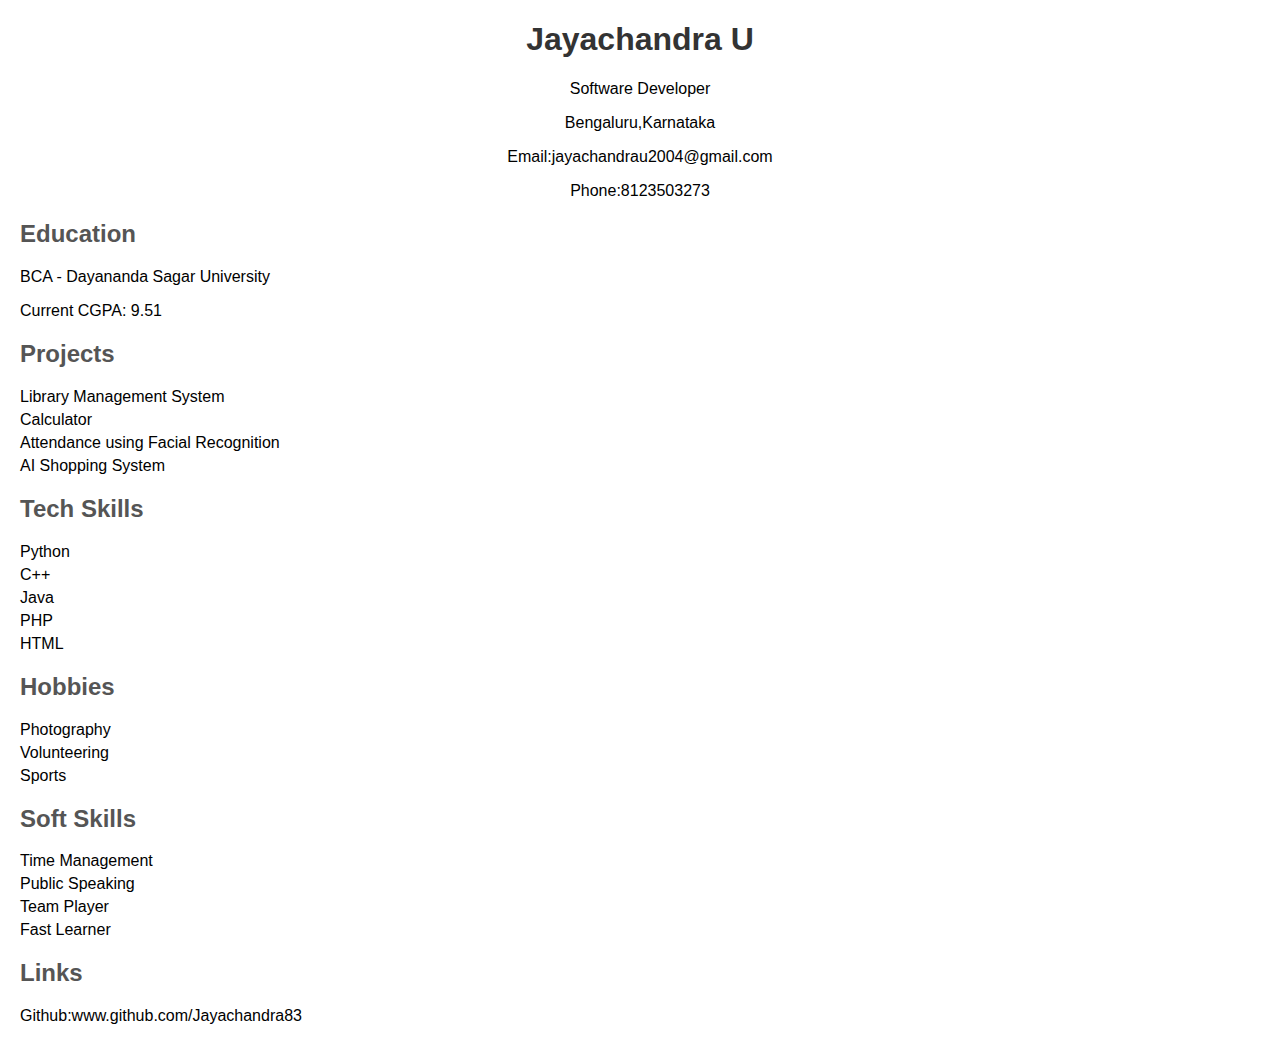
<file: index.html>
<!DOCTYPE html>
<html lang="en">

<head>
    <meta charset="UTF-8">
    <meta name="viewport" content="width=device-width, initial-scale=1.0">
    <title>Resume</title>
    <style>
        body {
            font-family: Arial, sans-serif;
            margin: 20px;
        }

        header {
            text-align: center;
            margin-bottom: 20px;
        }

        section {
            margin-bottom: 20px;
        }

        h1 {
            color: #333;
        }

        h2 {
            color: #555;
        }

        p {
            margin-bottom: 10px;
        }

        ul {
            list-style-type: none;
            padding: 0;
        }

        li {
            margin-bottom: 5px;
        }

        a {
            color: #3498db;
            text-decoration: none;
        }

        a:hover {
            text-decoration: underline;
        }
    </style>
</head>

<body>

    <header>
        <h1>Jayachandra U</h1>
        <p>Software Developer</p>
        <p>Bengaluru,Karnataka</p>
        <p>Email:jayachandrau2004@gmail.com</p>
        <p>Phone:8123503273</p>
    </header>

    <section>
        <h2>Education</h2>
        <p>BCA - Dayananda Sagar University</p>
        <p>Current CGPA: 9.51</p>
    </section>

    <section>
        <h2>Projects</h2>
        <ul>
            <li>Library Management System</li>
            <li>Calculator</li>
            <li>Attendance using Facial Recognition</li>
            <li>AI Shopping System</li>
        </ul>
    </section>

    <section>
        <h2>Tech Skills</h2>
        <ul>
            <li>Python</li>
            <li>C++</li>
            <li>Java</li>
            <li>PHP</li>
            <li>HTML</li>
        </ul>
    </section>

    <section>
        <h2>Hobbies</h2>
        <ul>
            <li>Photography</li>
            <li>Volunteering</li>
            <li>Sports</li>
        </ul>
    </section>

    <section>
        <h2>Soft Skills</h2>
        <ul>
            <li>Time Management</li>
            <li>Public Speaking</li>
            <li>Team Player</li>
            <li>Fast Learner</li>
        </ul>
    </section>

    <section>
        <h2>Links</h2>
        <p>Github:www.github.com/Jayachandra83</p>
    </section>

</body>

</html>
</file>
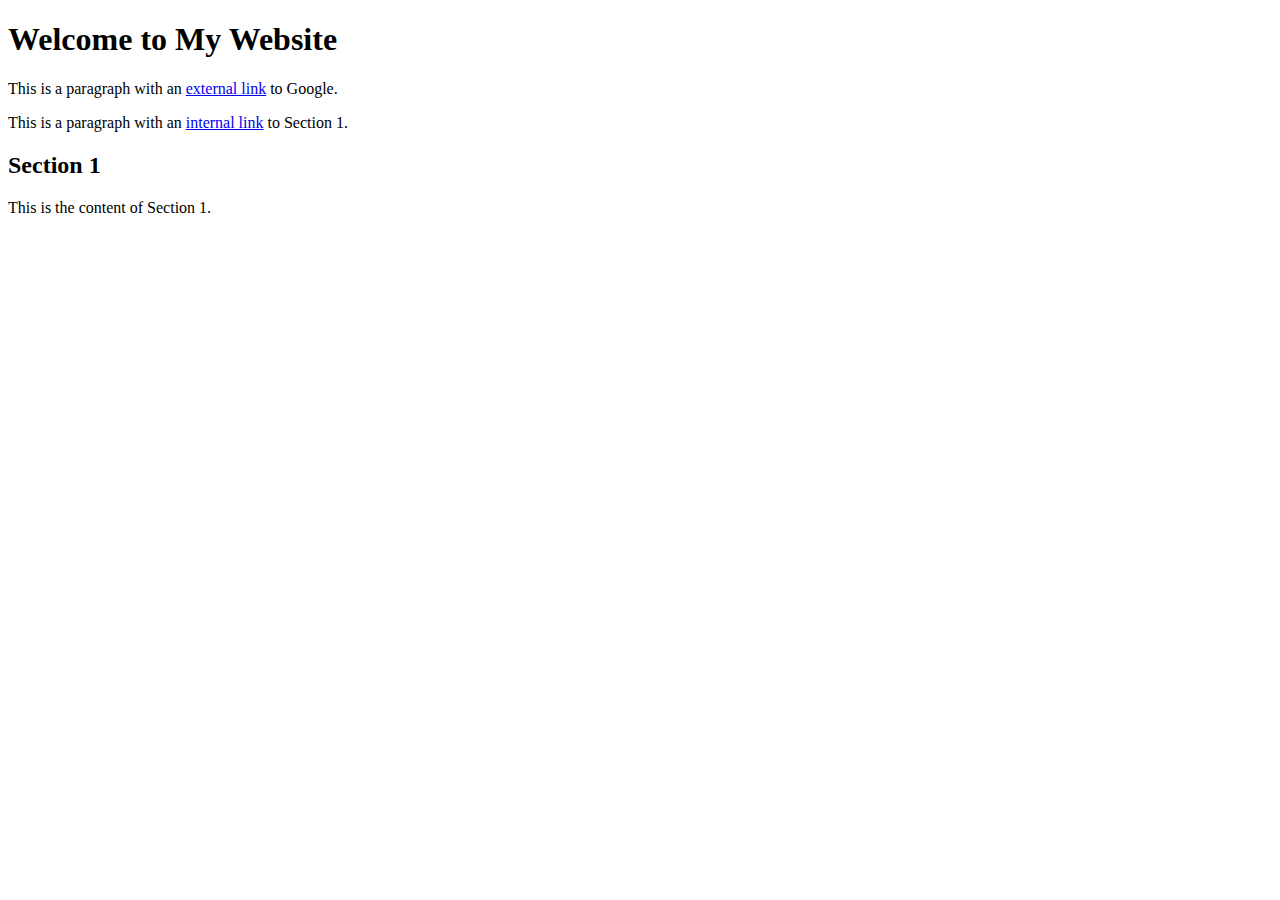
<file: anker.html>
<!DOCTYPE html>
<html lang="en">
<head>
    <meta charset="UTF-8">
    <meta name="viewport" content="width=device-width, initial-scale=1.0">
    <title>Internal Links Example</title>
</head>
<body>

    <h1>Welcome to My Website</h1>

    <p>This is a paragraph with an <a href="https://www.google.com">external link</a> to Google.</p>

    <p>This is a paragraph with an <a href="#section1">internal link</a> to Section 1.</p>

    <h2 id="section1">Section 1</h2>
    <p>This is the content of Section 1.</p>

</body>
</html>
</file>
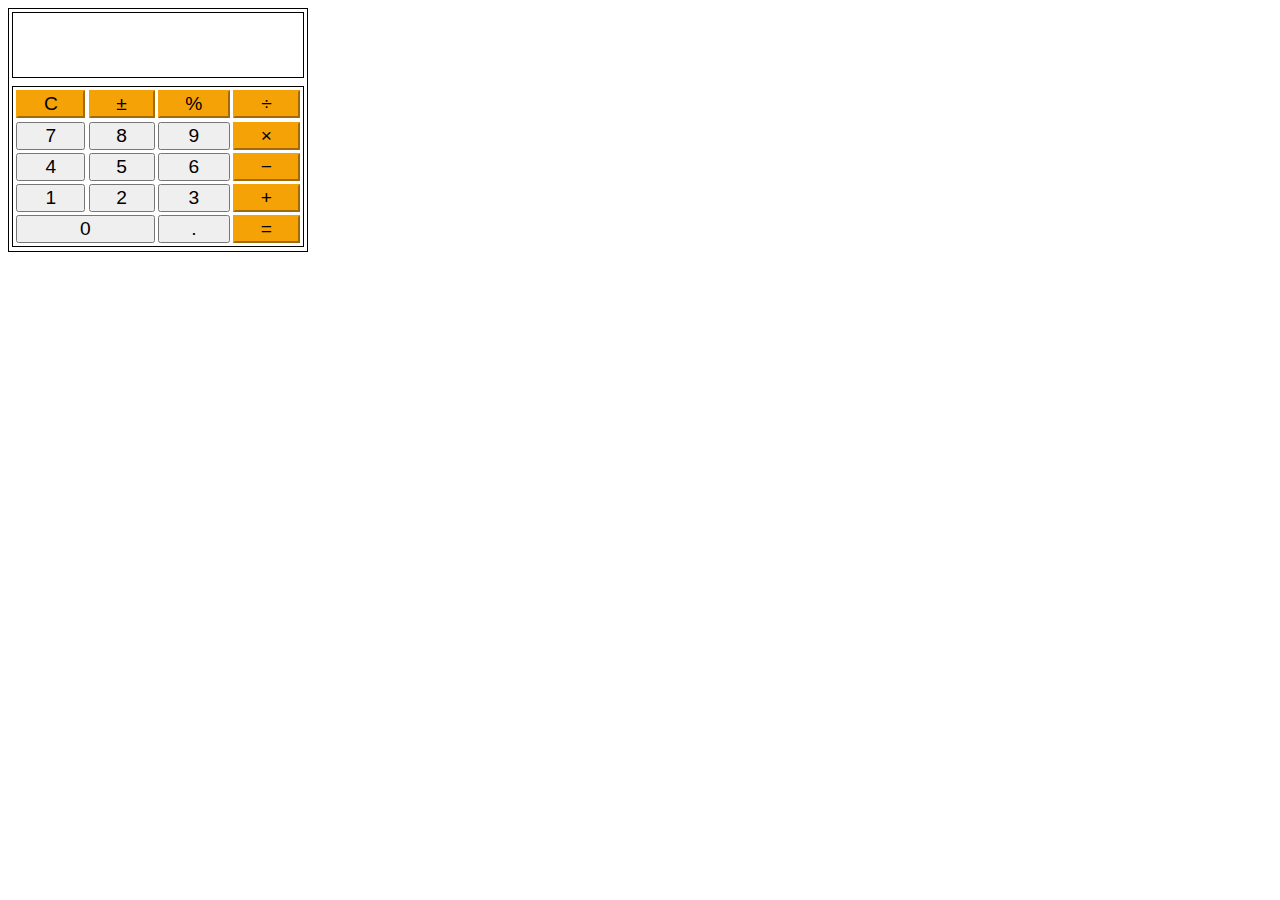
<file: calculator.html>
<!DOCTYPE html>
<html lang="en">
<head>
    <meta charset="UTF-8">
    <meta name="viewport" content="width=device-width, initial-scale=1.0">
    <title>Document</title>
    <link rel="stylesheet" href="calculator.css">
</head>
<body>
    
    <div id="container">
        <div id="io">
            <div id="expression"></div>
            <div id="output"></div>
        </div>
        <div id="input">
            <div id="advanced"></div>
            <div id="basic">
                <button class="operation C" onclick="setOperator('C')">C</button>
                <button class="operation pm" onclick="setOperator('pm')">&plusmn;</button>
                <button class="operation per" onclick="setOperator('%')">&percnt;</button>
                <button class="operation div" onclick="setOperator('/')">&divide;</button>
    
                <button class="seven" onclick="setNumber(7)">7</button>
                <button class="eight" onclick="setNumber(8)">8</button>
                <button class="nine" onclick="setNumber(9)">9</button>
                <button class="operation mul" onclick="setOperator('*')">&times;</button>
    
                <button class="four" onclick="setNumber(4)">4</button>
                <button class="five" onclick="setNumber(5)">5</button>
                <button class="six" onclick="setNumber(6)">6</button>
                <button class="operation min" onclick="setOperator('-')">&minus;</button>
    
                <button class="one" onclick="setNumber(1)">1</button>
                <button class="two" onclick="setNumber(2)">2</button>
                <button class="three" onclick="setNumber(3)">3</button>
                <button class="operation plus" onclick="setOperator('+')">+</button>
    
                <button class="zero" onclick="setNumber(0)">0</button>
                <button class="dot" onclick="setNumber('.')">.</button>
                <button class="operation eq" onclick="setOperator('=')">&equals;</button>
            </div>
        </div>
    </div>
    
    <script src="calculator.js"></script>

</body>
</html>
</file>
<file: center.html>
<!DOCTYPE html>
<html lang="en">
<head>
    <meta charset="UTF-8">
    <meta name="viewport" content="width=device-width, initial-scale=1.0">
    <title>align center</title>
</head>
<body>
    <div class="dbox">
        <span id="dtext">Hello</span>
    </div>
    <link rel="stylesheet" href="center.css">
</body>
</html>
</file>
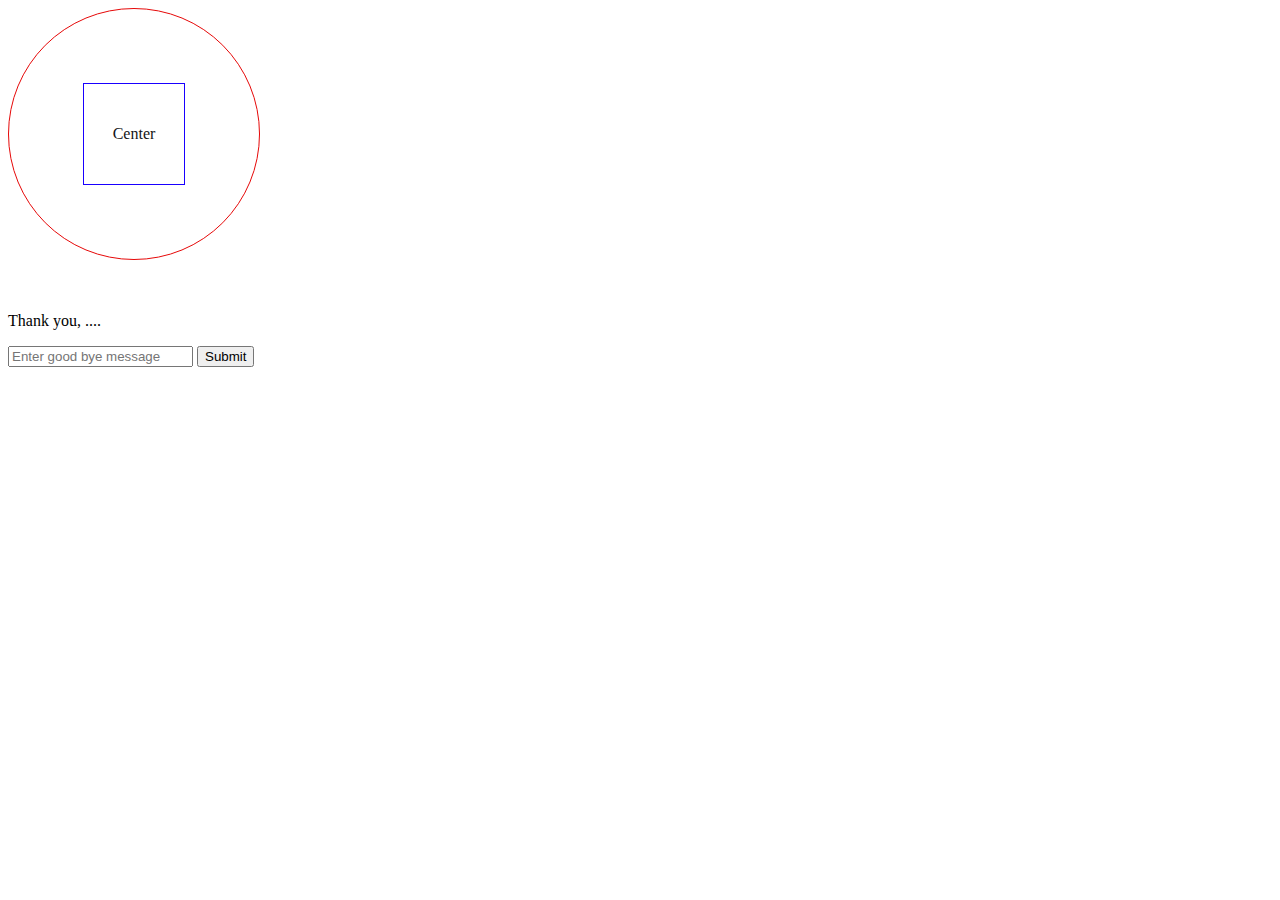
<file: internal.html>
<!DOCTYPE html>
<html lang="en">
<head>
    <meta charset="UTF-8">
    <meta name="viewport" content="width=device-width, initial-scale=1.0">
    <title>IT Lab IA</title>
    <link rel="stylesheet" href="internal.css">
</head>
<body>
    
    <div class="cricle">
        <div class="box">
            <span id="cent">Center</span>
        </div>
    </div>
    <br> 
    <br>
    <p>Thank you, <span id="displayName">....</span></p>
    <input type="text" placeholder="Enter good bye message" id="username">
    <button onclick="btnSubmit()">Submit</button>

    <script src="insertnal.js"></script>

</body>
</html>
</file>
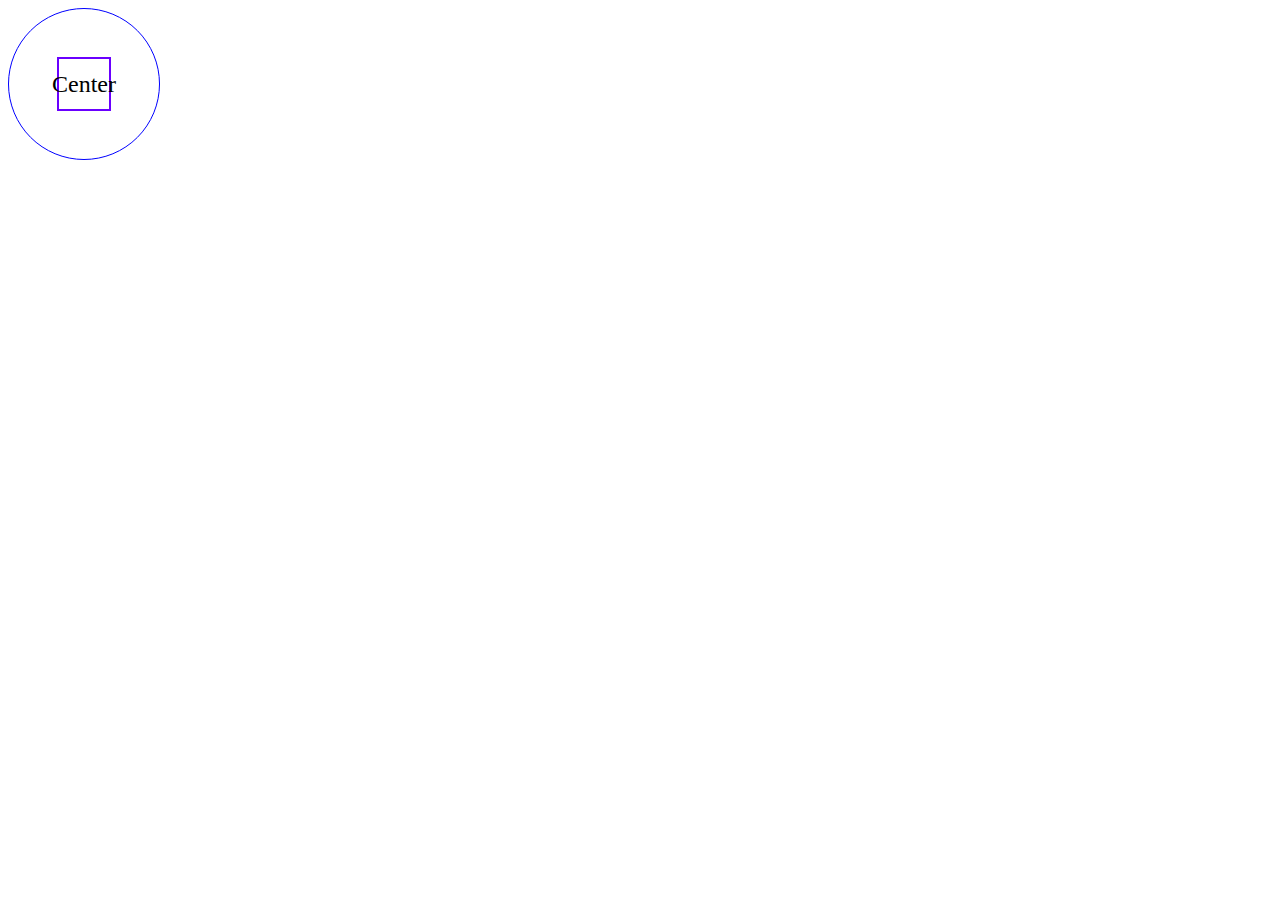
<file: it.html>
<!DOCTYPE html>
<html lang="en">
<head>
<meta charset="UTF-8">
<meta name="viewport" content="width=device-width, initial-scale=1.0">
<title>Centered Circle</title>
<link rel="stylesheet" type="text/css" href="it.css">
</head>
<body>
    <div class="circle">
        <div class="container">Center</div>
    </div>
</body>
</html>
</file>
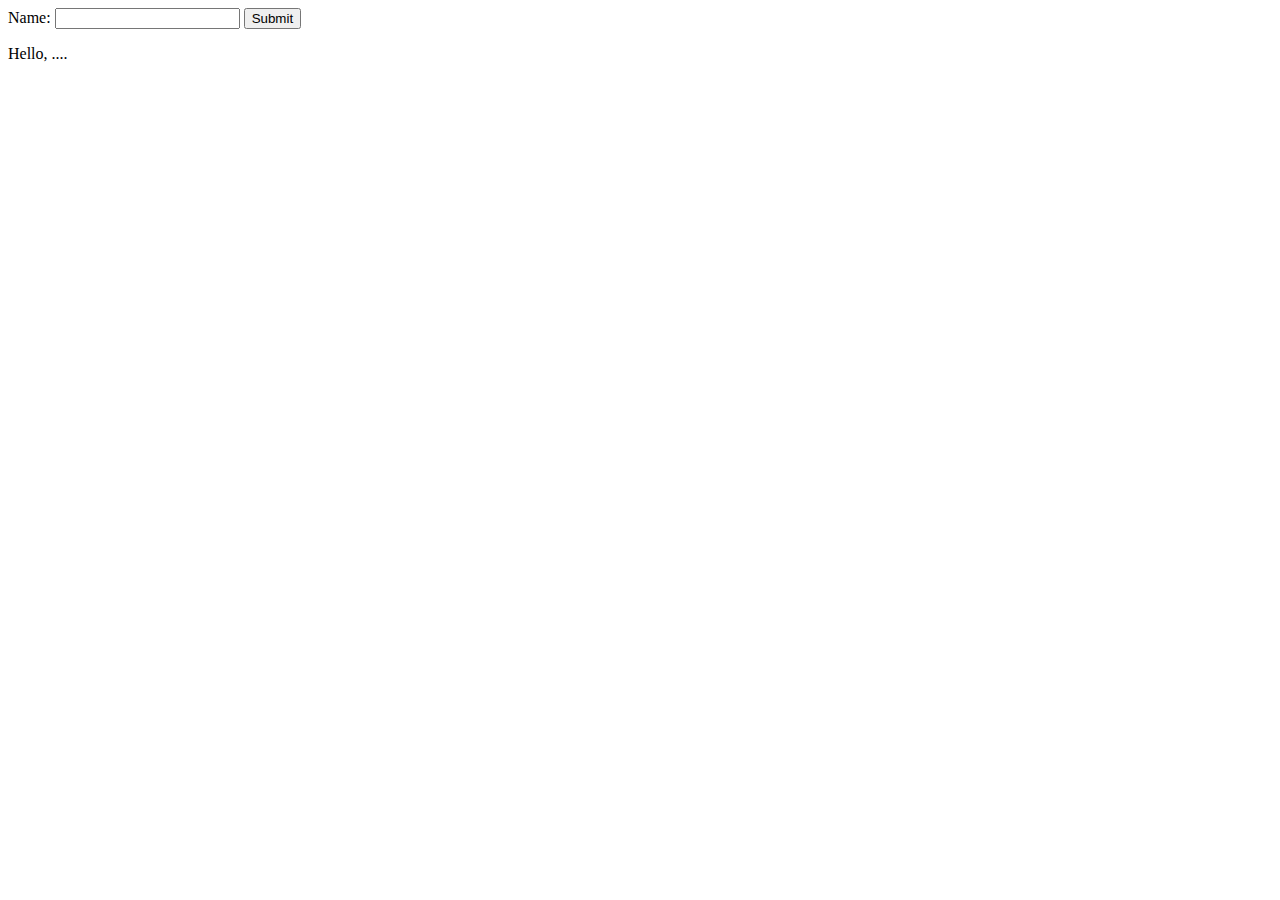
<file: js5.html>
<!DOCTYPE html>
<html lang="en">
<head>
    <meta charset="UTF-8">
    <meta name="viewport" content="width=device-width, initial-scale=1.0">
    <title>Document</title>
</head>
<body>
    <label>Name: </label>
    <input type="text" id="username">
    <button onclick="btnSubmit()">Submit</button>
    <p>Hello, <span id="displayName">....</span></p>
</body>
<script src="js5.js"></script>
</html>
</file>
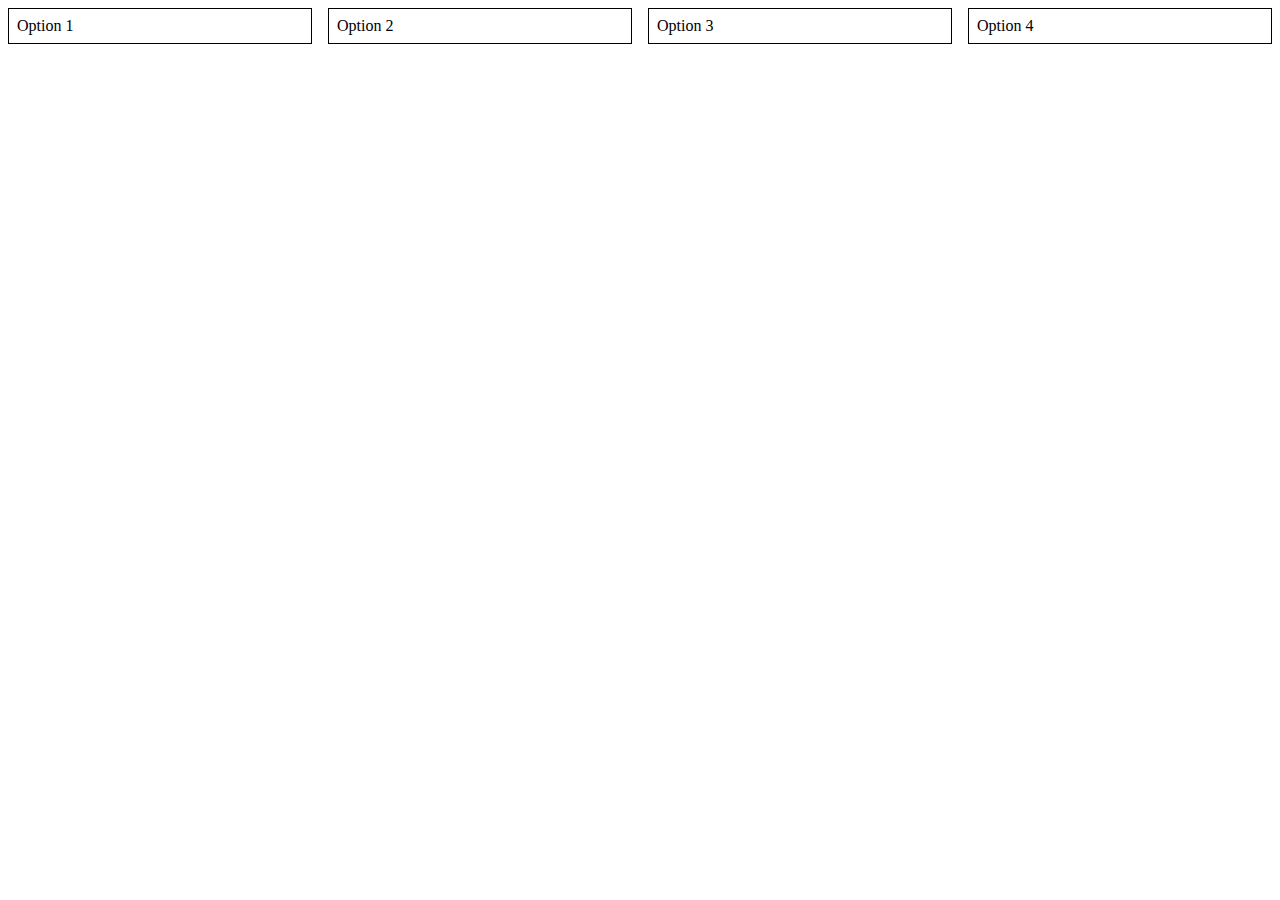
<file: responsive.html>
<!DOCTYPE html>
<html lang="en">
<head>
    <meta charset="UTF-8">
    <meta name="viewport" content="width=device-width, initial-scale=1.0">
    <title>Document</title>
    <link rel="stylesheet" href="responsive.css">
</head>
<body>
    <section class="container">
        <div class="option">Option 1</div>
        <div class="option">Option 2</div>
        <div class="option">Option 3</div>
        <div class="option">Option 4</div>
    </section>
</body>
</html>
</file>
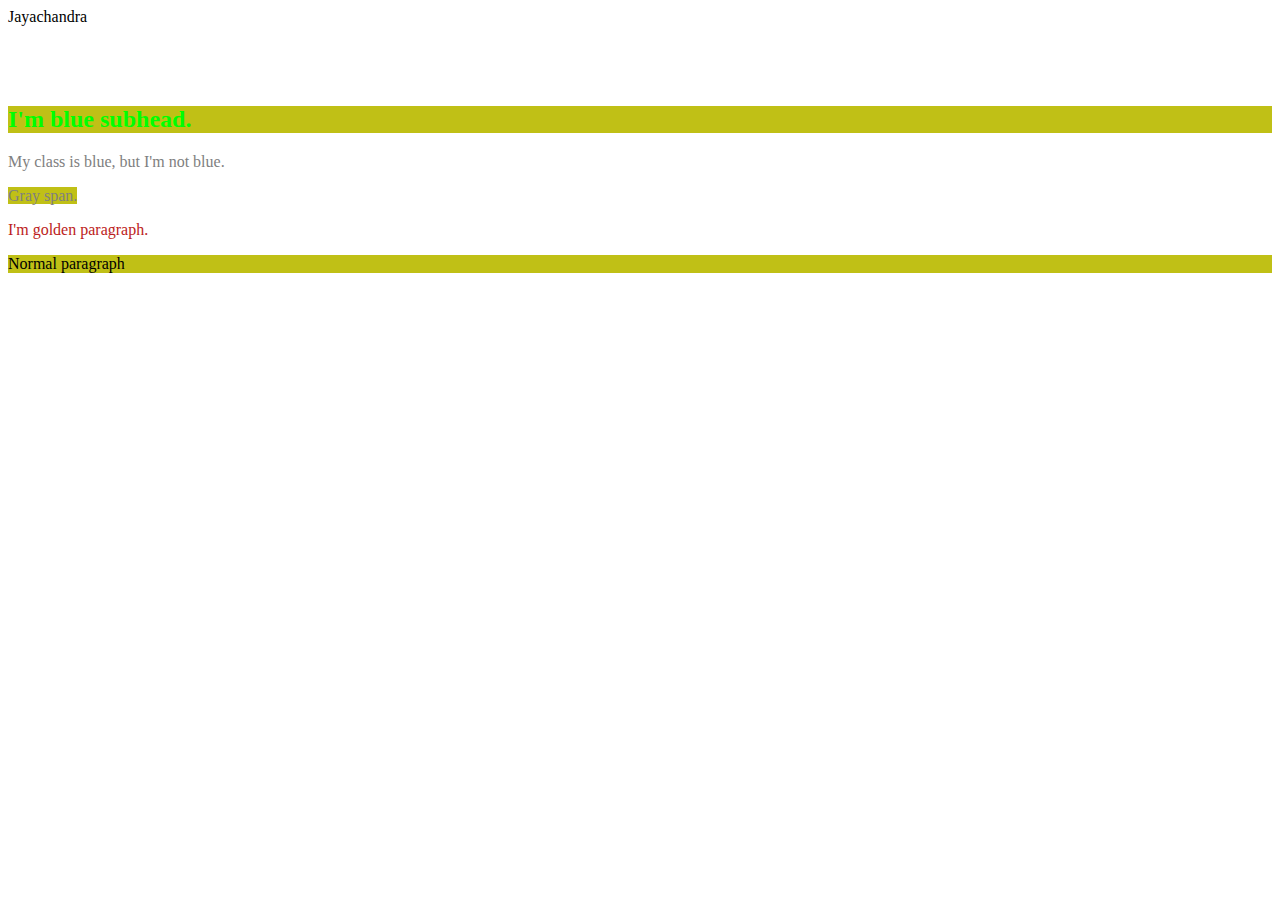
<file: selector.html>
<html>
    <head>Jayachandra</head>
    <body><link rel="stylesheet" href="selector.css">
<section class="container">
    <h1>I'm a red head.</h1>
    <h2 class="blue">I'm blue subhead.</h2>
    <p class="gray blue">My class is blue, but I'm not blue.</p>
    <span class="gray">Gray span.</span>
    <p id="golden">I'm golden paragraph.</p>
    <p>Normal paragraph</p>
</section>
</body>
</html>
</file>
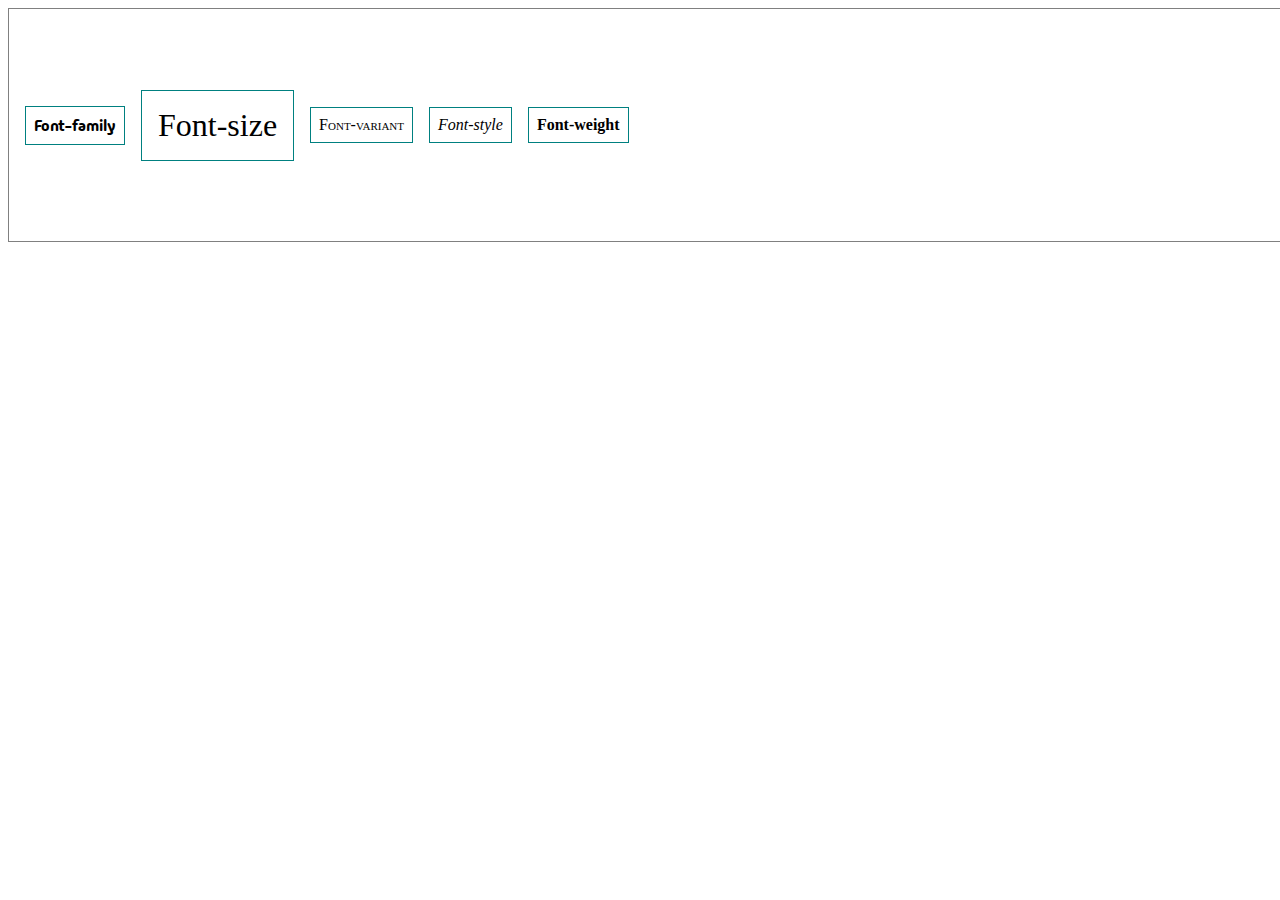
<file: type2.html>
<!DOCTYPE html>
<html lang="en">
<head>
    <meta charset="UTF-8">
    <meta name="viewport" content="width=device-width, initial-scale=1.0">
    <title>Document</title>
    <link rel="stylesheet" href="type2.css">
    <link rel="preconnect" href="https://fonts.googleapis.com">
<link rel="preconnect" href="https://fonts.gstatic.com" crossorigin>
<link href="https://fonts.googleapis.com/css2?family=Madimi+One&display=swap" rel="stylesheet">

</head>
<body>
    <section class="container">
        <div class="cell family centerFlex">Font-family</div>
        <div class="cell size centerFlex">Font-size</div>
        <div class="cell variant centerFlex">Font-variant</div>
        <div class="cell style centerFlex">Font-style</div>
        <div class="cell weight centerFlex">Font-weight</div>
    </section>
</body>
</html>
</file>
<file: calculator.css>
*{
    box-sizing: border-box;
}
#container {
    display: flex;
    flex-direction: column;
    gap: 0.5em;
    width: 300px;
    align-items: center;
    border: 1px solid;
    padding: 0.2em;
}
#io {
    display: flex;
    flex-direction: column;
    padding: 0.5em 0.2em;
    border: 1px solid;
    min-height: 1.5em;
    width: 100%;
}
#expression {
    color: gray;
    display: flex;
    justify-content: end;
    padding: 0.5em 0.2em;
    height: 1.5em;
}
#output {
    display: flex;
    justify-content: end;
    padding: 0.5em 0.2em;
    height: 1.5em;
}
#input {
    width: 100%;
    display: grid;
    padding: 0.2em;
    border: 1px solid;
}
#basic {
    display: grid;
    gap: 0.2em;
    grid-template-areas:
        'C pm per div'
        'seven eight nine mul'
        'four five six min'
        'one two three plus'
        'zero zero dot eq';
}
.C {
    grid-area: C;
}
.pm {
    grid-area: pm;
}
.per {
    grid-area: per;
}
.div {
    grid-area: div;
}
.mul {
    grid-area: mul;
}
.min {
    grid-area: min;
}
.plus {
    grid-area: plus;
}
.eq {
    grid-area: eq;
}
.zero {
    grid-area: zero;
}
.one {
    grid-area: one;
}
.two {
    grid-area: two;
}
.three {
    grid-area: three;
}
.four {
    grid-area: four;
}
.five {
    grid-area: five;
}
.six {
    grid-area: six;
}
.seven {
    grid-area: seven;
}
.eight {
    grid-area: eight;
}
.nine {
    grid-area: nine;
}

button {
    font-size: 1.2em;
}
.operation {
    background-color: rgb(245, 162, 7);
    border-color: rgb(245, 162, 7);
}
</file>
<file: center.css>
.dbox {
    border: 1px solid gold;
    height: 100px;
    width: 100px;
    display: flex;
    align-items: center;
    justify-content: center;
}
</file>
<file: internal.css>
.cricle {
    border: 1px solid rgb(230, 8, 8);
    height: 250px;
    width: 250px;
    border-radius: 50%;
    display: flex;
    align-items: center;
    justify-content: center;
}
.box {
    border: 1px solid rgb(25, 0, 255);
    height: 100px;
    width: 100px;
    display: flex;
    align-items: center;
    justify-content: center;
}
#cent {
    color: rgb(20, 20, 23);
}
</file>
<file: it.css>
.container {
    display: flex;
    border: 2px solid rgb(106, 0, 255);
    justify-content: center;
    align-items: center;
    width: 50px;
    height: 50px;
}

.circle {
    width: 150px;
    height: 150px;
    border-radius: 50%;
    border: 1px solid blue;
    display: flex;
    justify-content: center;
    align-items: center;
    color: black;
    font-size: 24px;
}
</file>
<file: responsive.css>
.container {
    display: grid;
    grid-template-columns: 1fr 1fr 1fr 1fr;
    gap: 1em;
}
@media screen and (max-width: 700px) {
    .container {
        display: grid;
        grid-template-columns: 1fr 1fr;
    }
}
@media screen and (max-width: 500px) {
    .container {
        display: grid;
        grid-template-columns: 1fr;
    }
}
.option {
    border: 1px solid;
    padding: 0.5em;
}
</file>
<file: selector.css>
h1 { color: rgba(55, 226, 118, 0); }
h2.blue { color: rgb(0, 255, 0); }
.gray { color: gray; }
#golden { color: rgb(188, 28, 33); }
.container :nth-child(2n) { background: rgb(192, 192, 22); }
</file>
<file: type2.css>
.container {
    height: 200px;
    width: 100%;
    border: 1px solid gray;
    padding: 1em;
    display: flex;
    flex-direction: row;
    align-items: center;
    justify-content: start;
    gap: 1em;
    flex-wrap: wrap;
}
.centerFlex {
    display: flex;
    align-items: center;
    justify-content: center;
}
.cell {
    border: 1px solid teal;
    padding: 0.5em;
}
.family {
    
      font-family: "Madimi One", sans-serif;
        font-weight: 400;
        font-style: normal;
     
      
}
.size {
    font-size: 2em;
}
.variant {
    font-variant: small-caps;
}
.style {
    font-style: italic;
}
.weight {
    font-weight: 600;
}
</file>
